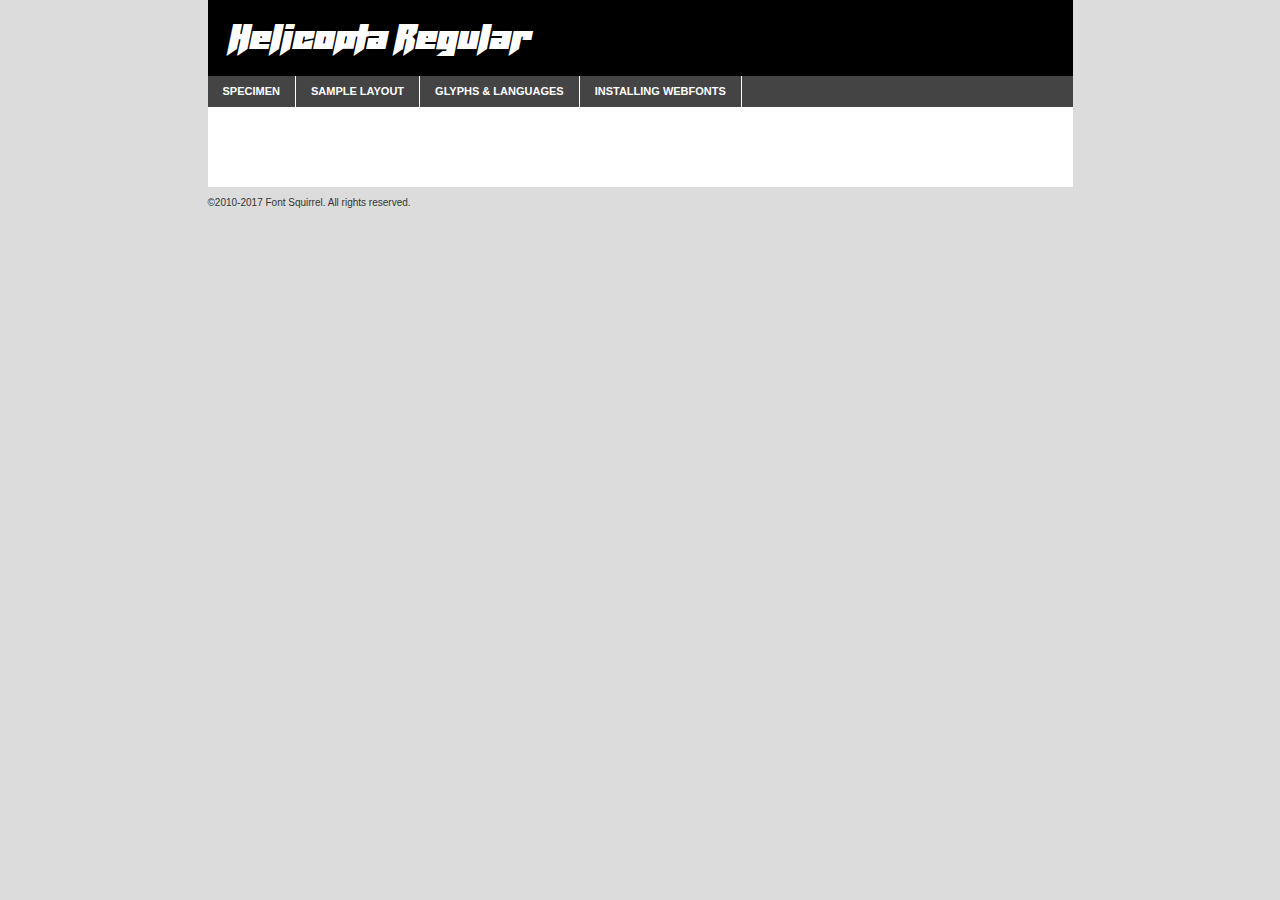
<file: webfontkit/helicopta-demo.html>
<!DOCTYPE html PUBLIC "-//W3C//DTD XHTML 1.0 Transitional//EN"
	"http://www.w3.org/TR/xhtml1/DTD/xhtml1-transitional.dtd">

<html xmlns="http://www.w3.org/1999/xhtml" xml:lang="en" lang="en">
<head>
	<meta http-equiv="Content-Type" content="text/html; charset=utf-8" />
	<script src="http://ajax.googleapis.com/ajax/libs/jquery/1.7.2/jquery.min.js" type="text/javascript" charset="utf-8"></script>
	<script type="text/javascript">
	(function($){$.fn.easyTabs=function(option){var param=jQuery.extend({fadeSpeed:"fast",defaultContent:1,activeClass:'active'},option);$(this).each(function(){var thisId="#"+this.id;if(param.defaultContent==''){param.defaultContent=1;}
	if(typeof param.defaultContent=="number")
	{var defaultTab=$(thisId+" .tabs li:eq("+(param.defaultContent-1)+") a").attr('href').substr(1);}else{var defaultTab=param.defaultContent;}
	$(thisId+" .tabs li a").each(function(){var tabToHide=$(this).attr('href').substr(1);$("#"+tabToHide).addClass('easytabs-tab-content');});hideAll();changeContent(defaultTab);function hideAll(){$(thisId+" .easytabs-tab-content").hide();}
	function changeContent(tabId){hideAll();$(thisId+" .tabs li").removeClass(param.activeClass);$(thisId+" .tabs li a[href=#"+tabId+"]").closest('li').addClass(param.activeClass);if(param.fadeSpeed!="none")
	{$(thisId+" #"+tabId).fadeIn(param.fadeSpeed);}else{$(thisId+" #"+tabId).show();}}
	$(thisId+" .tabs li").click(function(){var tabId=$(this).find('a').attr('href').substr(1);changeContent(tabId);return false;});});}})(jQuery);
	</script>
	<link rel="stylesheet" href="specimen_files/specimen_stylesheet.css" type="text/css" charset="utf-8" />
	<link rel="stylesheet" href="stylesheet.css" type="text/css" charset="utf-8" />

	<style type="text/css">
					body{
				font-family: 'helicoptaregular';
							}
		</style>

	<title>Helicopta Regular Specimen</title>
	
	
	<script type="text/javascript" charset="utf-8">
		$(document).ready(function() {
			$('#container').easyTabs({defaultContent:1});
		});
	</script>
</head>

<body>
<div id="container">
	<div id="header">
		Helicopta Regular	</div>
	<ul class="tabs">
		<li><a href="#specimen">Specimen</a></li>
		<li><a href="#layout">Sample Layout</a></li>
				<li><a href="#glyphs">Glyphs &amp; Languages</a></li>
		<li><a href="#installing">Installing Webfonts</a></li>
		
	</ul>
	
	<div id="main_content">

		
			<div id="specimen">
		
				<div class="section">
					<div class="grid12 firstcol">
						<div class="huge">AaBb</div>
					</div>
				</div>
		
				<div class="section">
					<div class="glyph_range">A&#x200B;B&#x200b;C&#x200b;D&#x200b;E&#x200b;F&#x200b;G&#x200b;H&#x200b;I&#x200b;J&#x200b;K&#x200b;L&#x200b;M&#x200b;N&#x200b;O&#x200b;P&#x200b;Q&#x200b;R&#x200b;S&#x200b;T&#x200b;U&#x200b;V&#x200b;W&#x200b;X&#x200b;Y&#x200b;Z&#x200b;a&#x200b;b&#x200b;c&#x200b;d&#x200b;e&#x200b;f&#x200b;g&#x200b;h&#x200b;i&#x200b;j&#x200b;k&#x200b;l&#x200b;m&#x200b;n&#x200b;o&#x200b;p&#x200b;q&#x200b;r&#x200b;s&#x200b;t&#x200b;u&#x200b;v&#x200b;w&#x200b;x&#x200b;y&#x200b;z&#x200b;1&#x200b;2&#x200b;3&#x200b;4&#x200b;5&#x200b;6&#x200b;7&#x200b;8&#x200b;9&#x200b;0&#x200b;&amp;&#x200b;.&#x200b;,&#x200b;?&#x200b;!&#x200b;&#64;&#x200b;(&#x200b;)&#x200b;#&#x200b;$&#x200b;%&#x200b;*&#x200b;+&#x200b;-&#x200b;=&#x200b;:&#x200b;;</div>
				</div>
				<div class="section">
					<div class="grid12 firstcol">
						<table class="sample_table">
							<tr><td>10</td><td class="size10">abcdefghijklmnopqrstuvwxyzABCDEFGHIJKLMNOPQRSTUVWXYZ0123456789abcdefghijklmnopqrstuvwxyzABCDEFGHIJKLMNOPQRSTUVWXYZ0123456789abcdefghijklmnopqrstuvwxyzABCDEFGHIJKLMNOPQRSTUVWXYZ</td></tr>
							<tr><td>11</td><td class="size11">abcdefghijklmnopqrstuvwxyzABCDEFGHIJKLMNOPQRSTUVWXYZ0123456789abcdefghijklmnopqrstuvwxyzABCDEFGHIJKLMNOPQRSTUVWXYZ0123456789abcdefghijklmnopqrstuvwxyzABCDEFGHIJKLMNOPQRSTUVWXYZ</td></tr>
							<tr><td>12</td><td class="size12">abcdefghijklmnopqrstuvwxyzABCDEFGHIJKLMNOPQRSTUVWXYZ0123456789abcdefghijklmnopqrstuvwxyzABCDEFGHIJKLMNOPQRSTUVWXYZ0123456789abcdefghijklmnopqrstuvwxyzABCDEFGHIJKLMNOPQRSTUVWXYZ</td></tr>
							<tr><td>13</td><td class="size13">abcdefghijklmnopqrstuvwxyzABCDEFGHIJKLMNOPQRSTUVWXYZ0123456789abcdefghijklmnopqrstuvwxyzABCDEFGHIJKLMNOPQRSTUVWXYZ0123456789abcdefghijklmnopqrstuvwxyzABCDEFGHIJKLMNOPQRSTUVWXYZ</td></tr>
							<tr><td>14</td><td class="size14">abcdefghijklmnopqrstuvwxyzABCDEFGHIJKLMNOPQRSTUVWXYZ0123456789abcdefghijklmnopqrstuvwxyzABCDEFGHIJKLMNOPQRSTUVWXYZ0123456789abcdefghijklmnopqrstuvwxyzABCDEFGHIJKLMNOPQRSTUVWXYZ</td></tr>
							<tr><td>16</td><td class="size16">abcdefghijklmnopqrstuvwxyzABCDEFGHIJKLMNOPQRSTUVWXYZ0123456789abcdefghijklmnopqrstuvwxyzABCDEFGHIJKLMNOPQRSTUVWXYZ</td></tr>
							<tr><td>18</td><td class="size18">abcdefghijklmnopqrstuvwxyzABCDEFGHIJKLMNOPQRSTUVWXYZ0123456789abcdefghijklmnopqrstuvwxyzABCDEFGHIJKLMNOPQRSTUVWXYZ</td></tr>
							<tr><td>20</td><td class="size20">abcdefghijklmnopqrstuvwxyzABCDEFGHIJKLMNOPQRSTUVWXYZ0123456789abcdefghijklmnopqrstuvwxyzABCDEFGHIJKLMNOPQRSTUVWXYZ</td></tr>
							<tr><td>24</td><td class="size24">abcdefghijklmnopqrstuvwxyzABCDEFGHIJKLMNOPQRSTUVWXYZ0123456789abcdefghijklmnopqrstuvwxyzABCDEFGHIJKLMNOPQRSTUVWXYZ</td></tr>
							<tr><td>30</td><td class="size30">abcdefghijklmnopqrstuvwxyzABCDEFGHIJKLMNOPQRSTUVWXYZ0123456789abcdefghijklmnopqrstuvwxyzABCDEFGHIJKLMNOPQRSTUVWXYZ</td></tr>
							<tr><td>36</td><td class="size36">abcdefghijklmnopqrstuvwxyzABCDEFGHIJKLMNOPQRSTUVWXYZ0123456789abcdefghijklmnopqrstuvwxyzABCDEFGHIJKLMNOPQRSTUVWXYZ</td></tr>
							<tr><td>48</td><td class="size48">abcdefghijklmnopqrstuvwxyzABCDEFGHIJKLMNOPQRSTUVWXYZ0123456789abcdefghijklmnopqrstuvwxyzABCDEFGHIJKLMNOPQRSTUVWXYZ</td></tr>
							<tr><td>60</td><td class="size60">abcdefghijklmnopqrstuvwxyzABCDEFGHIJKLMNOPQRSTUVWXYZ0123456789abcdefghijklmnopqrstuvwxyzABCDEFGHIJKLMNOPQRSTUVWXYZ</td></tr>
							<tr><td>72</td><td class="size72">abcdefghijklmnopqrstuvwxyzABCDEFGHIJKLMNOPQRSTUVWXYZ0123456789abcdefghijklmnopqrstuvwxyzABCDEFGHIJKLMNOPQRSTUVWXYZ</td></tr>
							<tr><td>90</td><td class="size90">abcdefghijklmnopqrstuvwxyzABCDEFGHIJKLMNOPQRSTUVWXYZ0123456789abcdefghijklmnopqrstuvwxyzABCDEFGHIJKLMNOPQRSTUVWXYZ</td></tr>
						</table>
				
					</div>
			
				</div>
		
		
		
								<div class="section" id="bodycomparison">


										<div id="xheight">
				<div class="fontbody">&#x25FC;&#x25FC;&#x25FC;&#x25FC;&#x25FC;&#x25FC;&#x25FC;&#x25FC;&#x25FC;&#x25FC;&#x25FC;&#x25FC;&#x25FC;&#x25FC;&#x25FC;&#x25FC;&#x25FC;&#x25FC;&#x25FC;&#x25FC;&#x25FC;&#x25FC;&#x25FC;&#x25FC;&#x25FC;&#x25FC;&#x25FC;&#x25FC;&#x25FC;&#x25FC;&#x25FC;&#x25FC;&#x25FC;&#x25FC;&#x25FC;&#x25FC;&#x25FC;&#x25FC;&#x25FC;&#x25FC;&#x25FC;&#x25FC;&#x25FC;&#x25FC;&#x25FC;&#x25FC;&#x25FC;&#x25FC;&#x25FC;&#x25FC;&#x25FC;&#x25FC;&#x25FC;&#x25FC;&#x25FC;&#x25FC;&#x25FC;&#x25FC;&#x25FC;&#x25FC;&#x25FC;&#x25FC;&#x25FC;&#x25FC;&#x25FC;&#x25FC;&#x25FC;&#x25FC;&#x25FC;&#x25FC;&#x25FC;&#x25FC;&#x25FC;&#x25FC;&#x25FC;&#x25FC;&#x25FC;&#x25FC;&#x25FC;&#x25FC;&#x25FC;&#x25FC;&#x25FC;&#x25FC;&#x25FC;&#x25FC;&#x25FC;&#x25FC;&#x25FC;&#x25FC;&#x25FC;&#x25FC;&#x25FC;&#x25FC;&#x25FC;&#x25FC;&#x25FC;&#x25FC;&#x25FC;body</div><div class="arialbody">body</div><div class="verdanabody">body</div><div class="georgiabody">body</div></div>
										<div class="fontbody" style="z-index:1">
											body<span>Helicopta Regular</span>
										</div>
										<div class="arialbody" style="z-index:1">
											body<span>Arial</span>
										</div>
										<div class="verdanabody" style="z-index:1">
											body<span>Verdana</span>
										</div>
										<div class="georgiabody" style="z-index:1">
											body<span>Georgia</span>
										</div>



								</div>
		
		
				<div class="section psample psample_row1" id="">
					
					<div class="grid2 firstcol">
						<p class="size10"><span>10.</span>Aenean lacinia bibendum nulla sed consectetur. Fusce dapibus, tellus ac cursus commodo, tortor mauris condimentum nibh, ut fermentum massa justo sit amet risus. Nullam id dolor id nibh ultricies vehicula ut id elit. Cum sociis natoque penatibus et magnis dis parturient montes, nascetur ridiculus mus. Nulla vitae elit libero, a pharetra augue.</p>
			
					</div>
					<div class="grid3">
						<p class="size11"><span>11.</span>Aenean lacinia bibendum nulla sed consectetur. Fusce dapibus, tellus ac cursus commodo, tortor mauris condimentum nibh, ut fermentum massa justo sit amet risus. Nullam id dolor id nibh ultricies vehicula ut id elit. Cum sociis natoque penatibus et magnis dis parturient montes, nascetur ridiculus mus. Nulla vitae elit libero, a pharetra augue.</p>
			
					</div>
					<div class="grid3">
						<p class="size12"><span>12.</span>Aenean lacinia bibendum nulla sed consectetur. Fusce dapibus, tellus ac cursus commodo, tortor mauris condimentum nibh, ut fermentum massa justo sit amet risus. Nullam id dolor id nibh ultricies vehicula ut id elit. Cum sociis natoque penatibus et magnis dis parturient montes, nascetur ridiculus mus. Nulla vitae elit libero, a pharetra augue.</p>
			
					</div>
					<div class="grid4">
						<p class="size13"><span>13.</span>Aenean lacinia bibendum nulla sed consectetur. Fusce dapibus, tellus ac cursus commodo, tortor mauris condimentum nibh, ut fermentum massa justo sit amet risus. Nullam id dolor id nibh ultricies vehicula ut id elit. Cum sociis natoque penatibus et magnis dis parturient montes, nascetur ridiculus mus. Nulla vitae elit libero, a pharetra augue.</p>
			
					</div>
					<div class="white_blend"></div>
					
				</div>
				<div class="section psample psample_row2" id="">
					<div class="grid3 firstcol">
						<p class="size14"><span>14.</span>Aenean lacinia bibendum nulla sed consectetur. Fusce dapibus, tellus ac cursus commodo, tortor mauris condimentum nibh, ut fermentum massa justo sit amet risus. Nullam id dolor id nibh ultricies vehicula ut id elit. Cum sociis natoque penatibus et magnis dis parturient montes, nascetur ridiculus mus. Nulla vitae elit libero, a pharetra augue.</p>
			
					</div>
					<div class="grid4">
						<p class="size16"><span>16.</span>Aenean lacinia bibendum nulla sed consectetur. Fusce dapibus, tellus ac cursus commodo, tortor mauris condimentum nibh, ut fermentum massa justo sit amet risus. Nullam id dolor id nibh ultricies vehicula ut id elit. Cum sociis natoque penatibus et magnis dis parturient montes, nascetur ridiculus mus. Nulla vitae elit libero, a pharetra augue.</p>
			
					</div>
					<div class="grid5">
						<p class="size18"><span>18.</span>Aenean lacinia bibendum nulla sed consectetur. Fusce dapibus, tellus ac cursus commodo, tortor mauris condimentum nibh, ut fermentum massa justo sit amet risus. Nullam id dolor id nibh ultricies vehicula ut id elit. Cum sociis natoque penatibus et magnis dis parturient montes, nascetur ridiculus mus. Nulla vitae elit libero, a pharetra augue.</p>
			
					</div>

					<div class="white_blend"></div>

				</div>
				
				<div class="section psample psample_row3" id="">
					<div class="grid5 firstcol">
						<p class="size20"><span>20.</span>Aenean lacinia bibendum nulla sed consectetur. Fusce dapibus, tellus ac cursus commodo, tortor mauris condimentum nibh, ut fermentum massa justo sit amet risus. Nullam id dolor id nibh ultricies vehicula ut id elit. Cum sociis natoque penatibus et magnis dis parturient montes, nascetur ridiculus mus. Nulla vitae elit libero, a pharetra augue.</p>
					</div>
					<div class="grid7">
						<p class="size24"><span>24.</span>Aenean lacinia bibendum nulla sed consectetur. Fusce dapibus, tellus ac cursus commodo, tortor mauris condimentum nibh, ut fermentum massa justo sit amet risus. Nullam id dolor id nibh ultricies vehicula ut id elit. Cum sociis natoque penatibus et magnis dis parturient montes, nascetur ridiculus mus. Nulla vitae elit libero, a pharetra augue.</p>
					</div>
					
					<div class="white_blend"></div>
					
				</div>
				
				<div class="section psample psample_row4" id="">
					<div class="grid12 firstcol">
						<p class="size30"><span>30.</span>Aenean lacinia bibendum nulla sed consectetur. Fusce dapibus, tellus ac cursus commodo, tortor mauris condimentum nibh, ut fermentum massa justo sit amet risus. Nullam id dolor id nibh ultricies vehicula ut id elit. Cum sociis natoque penatibus et magnis dis parturient montes, nascetur ridiculus mus. Nulla vitae elit libero, a pharetra augue.</p>
					</div>
					<div class="white_blend"></div>
					
				</div>
				
				
				
				<div class="section psample psample_row1 fullreverse">
					<div class="grid2 firstcol">
						<p class="size10"><span>10.</span>Aenean lacinia bibendum nulla sed consectetur. Fusce dapibus, tellus ac cursus commodo, tortor mauris condimentum nibh, ut fermentum massa justo sit amet risus. Nullam id dolor id nibh ultricies vehicula ut id elit. Cum sociis natoque penatibus et magnis dis parturient montes, nascetur ridiculus mus. Nulla vitae elit libero, a pharetra augue.</p>
			
					</div>
					<div class="grid3">
						<p class="size11"><span>11.</span>Aenean lacinia bibendum nulla sed consectetur. Fusce dapibus, tellus ac cursus commodo, tortor mauris condimentum nibh, ut fermentum massa justo sit amet risus. Nullam id dolor id nibh ultricies vehicula ut id elit. Cum sociis natoque penatibus et magnis dis parturient montes, nascetur ridiculus mus. Nulla vitae elit libero, a pharetra augue.</p>
			
					</div>
					<div class="grid3">
						<p class="size12"><span>12.</span>Aenean lacinia bibendum nulla sed consectetur. Fusce dapibus, tellus ac cursus commodo, tortor mauris condimentum nibh, ut fermentum massa justo sit amet risus. Nullam id dolor id nibh ultricies vehicula ut id elit. Cum sociis natoque penatibus et magnis dis parturient montes, nascetur ridiculus mus. Nulla vitae elit libero, a pharetra augue.</p>
			
					</div>
					<div class="grid4">
						<p class="size13"><span>13.</span>Aenean lacinia bibendum nulla sed consectetur. Fusce dapibus, tellus ac cursus commodo, tortor mauris condimentum nibh, ut fermentum massa justo sit amet risus. Nullam id dolor id nibh ultricies vehicula ut id elit. Cum sociis natoque penatibus et magnis dis parturient montes, nascetur ridiculus mus. Nulla vitae elit libero, a pharetra augue.</p>
			
					</div>
					<div class="black_blend"></div>
					
				</div>
				
				<div class="section psample psample_row2 fullreverse">
					<div class="grid3 firstcol">
						<p class="size14"><span>14.</span>Aenean lacinia bibendum nulla sed consectetur. Fusce dapibus, tellus ac cursus commodo, tortor mauris condimentum nibh, ut fermentum massa justo sit amet risus. Nullam id dolor id nibh ultricies vehicula ut id elit. Cum sociis natoque penatibus et magnis dis parturient montes, nascetur ridiculus mus. Nulla vitae elit libero, a pharetra augue.</p>
			
					</div>
					<div class="grid4">
						<p class="size16"><span>16.</span>Aenean lacinia bibendum nulla sed consectetur. Fusce dapibus, tellus ac cursus commodo, tortor mauris condimentum nibh, ut fermentum massa justo sit amet risus. Nullam id dolor id nibh ultricies vehicula ut id elit. Cum sociis natoque penatibus et magnis dis parturient montes, nascetur ridiculus mus. Nulla vitae elit libero, a pharetra augue.</p>
			
					</div>
					<div class="grid5">
						<p class="size18"><span>18.</span>Aenean lacinia bibendum nulla sed consectetur. Fusce dapibus, tellus ac cursus commodo, tortor mauris condimentum nibh, ut fermentum massa justo sit amet risus. Nullam id dolor id nibh ultricies vehicula ut id elit. Cum sociis natoque penatibus et magnis dis parturient montes, nascetur ridiculus mus. Nulla vitae elit libero, a pharetra augue.</p>
			
					</div>
					<div class="black_blend"></div>

				</div>
				
				<div class="section psample fullreverse psample_row3" id="">
					<div class="grid5 firstcol">
						<p class="size20"><span>20.</span>Aenean lacinia bibendum nulla sed consectetur. Fusce dapibus, tellus ac cursus commodo, tortor mauris condimentum nibh, ut fermentum massa justo sit amet risus. Nullam id dolor id nibh ultricies vehicula ut id elit. Cum sociis natoque penatibus et magnis dis parturient montes, nascetur ridiculus mus. Nulla vitae elit libero, a pharetra augue.</p>
					</div>
					<div class="grid7">
						<p class="size24"><span>24.</span>Aenean lacinia bibendum nulla sed consectetur. Fusce dapibus, tellus ac cursus commodo, tortor mauris condimentum nibh, ut fermentum massa justo sit amet risus. Nullam id dolor id nibh ultricies vehicula ut id elit. Cum sociis natoque penatibus et magnis dis parturient montes, nascetur ridiculus mus. Nulla vitae elit libero, a pharetra augue.</p>
					</div>
					
					<div class="black_blend"></div>
					
				</div>
				
				<div class="section psample fullreverse psample_row4" id="" style="border-bottom: 20px #000 solid;">
					<div class="grid12 firstcol">
						<p class="size30"><span>30.</span>Aenean lacinia bibendum nulla sed consectetur. Fusce dapibus, tellus ac cursus commodo, tortor mauris condimentum nibh, ut fermentum massa justo sit amet risus. Nullam id dolor id nibh ultricies vehicula ut id elit. Cum sociis natoque penatibus et magnis dis parturient montes, nascetur ridiculus mus. Nulla vitae elit libero, a pharetra augue.</p>
					</div>
					<div class="black_blend"></div>
					
				</div>
				
				
				
				
			</div>
			
			<div id="layout">
				
				<div class="section">
					
					<div class="grid12 firstcol">
						<h1>Lorem Ipsum Dolor</h1>
						<h2>Etiam porta sem malesuada magna mollis euismod</h2>
						
						<p class="byline">By <a href="#link">Aenean Lacinia</a></p>
					</div>
				</div>
				<div class="section">
					<div class="grid8 firstcol">
						<p class="large">Donec sed odio dui. Morbi leo risus, porta ac consectetur ac, vestibulum at eros. Fusce dapibus, tellus ac cursus commodo, tortor mauris condimentum nibh, ut fermentum massa justo sit amet risus. </p>

						
						<h3>Pellentesque ornare sem</h3>

						<p>Maecenas sed diam eget risus varius blandit sit amet non magna. Maecenas faucibus mollis interdum. Donec ullamcorper nulla non metus auctor fringilla. Nullam id dolor id nibh ultricies vehicula ut id elit. Nullam id dolor id nibh ultricies vehicula ut id elit. </p>

						<p>Aenean eu leo quam. Pellentesque ornare sem lacinia quam venenatis vestibulum. Lorem ipsum dolor sit amet, consectetur adipiscing elit. Cum sociis natoque penatibus et magnis dis parturient montes, nascetur ridiculus mus. </p>

						<p>Nulla vitae elit libero, a pharetra augue. Praesent commodo cursus magna, vel scelerisque nisl consectetur et. Aenean lacinia bibendum nulla sed consectetur. </p>

						<p>Nullam quis risus eget urna mollis ornare vel eu leo. Nullam quis risus eget urna mollis ornare vel eu leo. Maecenas sed diam eget risus varius blandit sit amet non magna. Donec ullamcorper nulla non metus auctor fringilla. </p>

						<h3>Cras mattis consectetur</h3>

						<p>Aenean eu leo quam. Pellentesque ornare sem lacinia quam venenatis vestibulum. Aenean lacinia bibendum nulla sed consectetur. Integer posuere erat a ante venenatis dapibus posuere velit aliquet. Cras mattis consectetur purus sit amet fermentum. </p>

						<p>Nullam id dolor id nibh ultricies vehicula ut id elit. Nullam quis risus eget urna mollis ornare vel eu leo. Cras mattis consectetur purus sit amet fermentum.</p>
					</div>
					
					<div class="grid4 sidebar">
						
						<div class="box reverse">
							<p class="last">Nullam quis risus eget urna mollis ornare vel eu leo. Donec ullamcorper nulla non metus auctor fringilla. Cras mattis consectetur purus sit amet fermentum. Sed posuere consectetur est at lobortis. Lorem ipsum dolor sit amet, consectetur adipiscing elit. </p>
						</div>
						
						<p class="caption">Maecenas sed diam eget risus varius.</p>

						<p>Vestibulum id ligula porta felis euismod semper. Integer posuere erat a ante venenatis dapibus posuere velit aliquet. Vestibulum id ligula porta felis euismod semper. Sed posuere consectetur est at lobortis. Maecenas sed diam eget risus varius blandit sit amet non magna. Fusce dapibus, tellus ac cursus commodo, tortor mauris condimentum nibh, ut fermentum massa justo sit amet risus. </p>

					

						<p>Duis mollis, est non commodo luctus, nisi erat porttitor ligula, eget lacinia odio sem nec elit. Aenean lacinia bibendum nulla sed consectetur. Vivamus sagittis lacus vel augue laoreet rutrum faucibus dolor auctor. Aenean lacinia bibendum nulla sed consectetur. Nullam quis risus eget urna mollis ornare vel eu leo. </p>

						<p>Praesent commodo cursus magna, vel scelerisque nisl consectetur et. Donec ullamcorper nulla non metus auctor fringilla. Maecenas faucibus mollis interdum. Fusce dapibus, tellus ac cursus commodo, tortor mauris condimentum nibh, ut fermentum massa justo sit amet risus. </p>

					</div>
				</div>
				
			</div>


			



		<div id="glyphs">
			<div class="section">
				<div class="grid12 firstcol">
			
				<h1>Language Support</h1>
				<p>The subset of Helicopta Regular in this kit supports the following languages:<br />
			
					English, Arrernte, Bislama, Cebuano, Fijian, Gilbertese, Hmong, Ibanag, Iloko_ilokano, Interglossa_glosa, Interlingua, Lojban, Norfolk_pitcairnese, Oromo, Rotokas, Seychelles_creole, Shona, Somali, Southern_ndebele, Swahili, Swati_swazi, Tok_pisin, Warlpiri, Xhosa, Zulu, Latinbasic, Ubasic				</p>
				<h1>Glyph Chart</h1>
				<p>The subset of Helicopta Regular in this kit includes all the glyphs listed below. Unicode entities are included above each glyph to help you insert individual characters into your layout.</p>
				<div id="glyph_chart">
			
																				 <div><p>&amp;#29;</p>&#29;</div>
																				 <div><p>&amp;#13;</p>&#13;</div>
																				 <div><p>&amp;#29;</p>&#29;</div>
																				 <div><p>&amp;#32;</p>&#32;</div>
																				 <div><p>&amp;#33;</p>&#33;</div>
																				 <div><p>&amp;#34;</p>&#34;</div>
																				 <div><p>&amp;#35;</p>&#35;</div>
																				 <div><p>&amp;#36;</p>&#36;</div>
																				 <div><p>&amp;#37;</p>&#37;</div>
																				 <div><p>&amp;#38;</p>&#38;</div>
																				 <div><p>&amp;#39;</p>&#39;</div>
																				 <div><p>&amp;#40;</p>&#40;</div>
																				 <div><p>&amp;#41;</p>&#41;</div>
																				 <div><p>&amp;#42;</p>&#42;</div>
																				 <div><p>&amp;#43;</p>&#43;</div>
																				 <div><p>&amp;#44;</p>&#44;</div>
																				 <div><p>&amp;#45;</p>&#45;</div>
																				 <div><p>&amp;#46;</p>&#46;</div>
																				 <div><p>&amp;#47;</p>&#47;</div>
																				 <div><p>&amp;#48;</p>&#48;</div>
																				 <div><p>&amp;#49;</p>&#49;</div>
																				 <div><p>&amp;#50;</p>&#50;</div>
																				 <div><p>&amp;#51;</p>&#51;</div>
																				 <div><p>&amp;#52;</p>&#52;</div>
																				 <div><p>&amp;#53;</p>&#53;</div>
																				 <div><p>&amp;#54;</p>&#54;</div>
																				 <div><p>&amp;#55;</p>&#55;</div>
																				 <div><p>&amp;#56;</p>&#56;</div>
																				 <div><p>&amp;#57;</p>&#57;</div>
																				 <div><p>&amp;#58;</p>&#58;</div>
																				 <div><p>&amp;#59;</p>&#59;</div>
																				 <div><p>&amp;#60;</p>&#60;</div>
																				 <div><p>&amp;#61;</p>&#61;</div>
																				 <div><p>&amp;#62;</p>&#62;</div>
																				 <div><p>&amp;#63;</p>&#63;</div>
																				 <div><p>&amp;#64;</p>&#64;</div>
																				 <div><p>&amp;#65;</p>&#65;</div>
																				 <div><p>&amp;#66;</p>&#66;</div>
																				 <div><p>&amp;#67;</p>&#67;</div>
																				 <div><p>&amp;#68;</p>&#68;</div>
																				 <div><p>&amp;#69;</p>&#69;</div>
																				 <div><p>&amp;#70;</p>&#70;</div>
																				 <div><p>&amp;#71;</p>&#71;</div>
																				 <div><p>&amp;#72;</p>&#72;</div>
																				 <div><p>&amp;#73;</p>&#73;</div>
																				 <div><p>&amp;#74;</p>&#74;</div>
																				 <div><p>&amp;#75;</p>&#75;</div>
																				 <div><p>&amp;#76;</p>&#76;</div>
																				 <div><p>&amp;#77;</p>&#77;</div>
																				 <div><p>&amp;#78;</p>&#78;</div>
																				 <div><p>&amp;#79;</p>&#79;</div>
																				 <div><p>&amp;#80;</p>&#80;</div>
																				 <div><p>&amp;#81;</p>&#81;</div>
																				 <div><p>&amp;#82;</p>&#82;</div>
																				 <div><p>&amp;#83;</p>&#83;</div>
																				 <div><p>&amp;#84;</p>&#84;</div>
																				 <div><p>&amp;#85;</p>&#85;</div>
																				 <div><p>&amp;#86;</p>&#86;</div>
																				 <div><p>&amp;#87;</p>&#87;</div>
																				 <div><p>&amp;#88;</p>&#88;</div>
																				 <div><p>&amp;#89;</p>&#89;</div>
																				 <div><p>&amp;#90;</p>&#90;</div>
																				 <div><p>&amp;#91;</p>&#91;</div>
																				 <div><p>&amp;#92;</p>&#92;</div>
																				 <div><p>&amp;#93;</p>&#93;</div>
																				 <div><p>&amp;#94;</p>&#94;</div>
																				 <div><p>&amp;#95;</p>&#95;</div>
																				 <div><p>&amp;#96;</p>&#96;</div>
																				 <div><p>&amp;#97;</p>&#97;</div>
																				 <div><p>&amp;#98;</p>&#98;</div>
																				 <div><p>&amp;#99;</p>&#99;</div>
																				 <div><p>&amp;#100;</p>&#100;</div>
																				 <div><p>&amp;#101;</p>&#101;</div>
																				 <div><p>&amp;#102;</p>&#102;</div>
																				 <div><p>&amp;#103;</p>&#103;</div>
																				 <div><p>&amp;#104;</p>&#104;</div>
																				 <div><p>&amp;#105;</p>&#105;</div>
																				 <div><p>&amp;#106;</p>&#106;</div>
																				 <div><p>&amp;#107;</p>&#107;</div>
																				 <div><p>&amp;#108;</p>&#108;</div>
																				 <div><p>&amp;#109;</p>&#109;</div>
																				 <div><p>&amp;#110;</p>&#110;</div>
																				 <div><p>&amp;#111;</p>&#111;</div>
																				 <div><p>&amp;#112;</p>&#112;</div>
																				 <div><p>&amp;#113;</p>&#113;</div>
																				 <div><p>&amp;#114;</p>&#114;</div>
																				 <div><p>&amp;#115;</p>&#115;</div>
																				 <div><p>&amp;#116;</p>&#116;</div>
																				 <div><p>&amp;#117;</p>&#117;</div>
																				 <div><p>&amp;#118;</p>&#118;</div>
																				 <div><p>&amp;#119;</p>&#119;</div>
																				 <div><p>&amp;#120;</p>&#120;</div>
																				 <div><p>&amp;#121;</p>&#121;</div>
																				 <div><p>&amp;#122;</p>&#122;</div>
																				 <div><p>&amp;#123;</p>&#123;</div>
																				 <div><p>&amp;#124;</p>&#124;</div>
																				 <div><p>&amp;#125;</p>&#125;</div>
																				 <div><p>&amp;#126;</p>&#126;</div>
																				 <div><p>&amp;#160;</p>&#160;</div>
																				 <div><p>&amp;#173;</p>&#173;</div>
																				 <div><p>&amp;#8192;</p>&#8192;</div>
																				 <div><p>&amp;#8193;</p>&#8193;</div>
																				 <div><p>&amp;#8194;</p>&#8194;</div>
																				 <div><p>&amp;#8195;</p>&#8195;</div>
																				 <div><p>&amp;#8196;</p>&#8196;</div>
																				 <div><p>&amp;#8197;</p>&#8197;</div>
																				 <div><p>&amp;#8198;</p>&#8198;</div>
																				 <div><p>&amp;#8199;</p>&#8199;</div>
																				 <div><p>&amp;#8200;</p>&#8200;</div>
																				 <div><p>&amp;#8201;</p>&#8201;</div>
																				 <div><p>&amp;#8202;</p>&#8202;</div>
																				 <div><p>&amp;#8208;</p>&#8208;</div>
																				 <div><p>&amp;#8209;</p>&#8209;</div>
																				 <div><p>&amp;#8210;</p>&#8210;</div>
																				 <div><p>&amp;#8211;</p>&#8211;</div>
																				 <div><p>&amp;#8212;</p>&#8212;</div>
																				 <div><p>&amp;#8239;</p>&#8239;</div>
																				 <div><p>&amp;#8287;</p>&#8287;</div>
																				 <div><p>&amp;#9724;</p>&#9724;</div>
																																						</div>	
				</div>
		
		
			</div>
		</div>
		
		
		<div id="specs">
			
		</div>
	
		<div id="installing">
			<div class="section">
				<div class="grid7 firstcol">
					<h1>Installing Webfonts</h1>
					
					<p>Webfonts are supported by all major browser platforms but not all in the same way. There are currently four different font formats that must be included in order to target all browsers. This includes TTF, WOFF, EOT and SVG.</p>
					
					<h2>1. Upload your webfonts</h2>
					<p>You must upload your webfont kit to your website. They should be in or near the same directory as your CSS files.</p>
					
					<h2>2. Include the webfont stylesheet</h2>
					<p>A special CSS @font-face declaration helps the various browsers select the appropriate font it needs without causing you a bunch of headaches. Learn more about this syntax by reading the <a href="https://www.fontspring.com/blog/further-hardening-of-the-bulletproof-syntax">Fontspring blog post</a> about it. The code for it is as follows:</p>


<code>
@font-face{ 
	font-family: 'MyWebFont';
	src: url('WebFont.eot');
	src: url('WebFont.eot?#iefix') format('embedded-opentype'),
	     url('WebFont.woff') format('woff'),
	     url('WebFont.ttf') format('truetype'),
	     url('WebFont.svg#webfont') format('svg');
}
</code>

	<p>We've already gone ahead and generated the code for you. All you have to do is link to the stylesheet in your HTML, like this:</p>
	<code>&lt;link rel=&quot;stylesheet&quot; href=&quot;stylesheet.css&quot; type=&quot;text/css&quot; charset=&quot;utf-8&quot; /&gt;</code>

					<h2>3. Modify your own stylesheet</h2>
					<p>To take advantage of your new fonts, you must tell your stylesheet to use them. Look at the original @font-face declaration above and find the property called "font-family." The name linked there will be what you use to reference the font. Prepend that webfont name to the font stack in the "font-family" property, inside the selector you want to change. For example:</p>
<code>p { font-family: 'WebFont', Arial, sans-serif; }</code>

<h2>4. Test</h2>
<p>Getting webfonts to work cross-browser <em>can</em> be tricky. Use the information in the sidebar to help you if you find that fonts aren't loading in a particular browser.</p>
				</div>
				
				<div class="grid5 sidebar">
					<div class="box">
						<h2>Troubleshooting<br />Font-Face Problems</h2>
						<p>Having trouble getting your webfonts to load in your new website? Here are some tips to sort out what might be the problem.</p>

						<h3>Fonts not showing in any browser</h3>

						<p>This sounds like you need to work on the plumbing. You either did not upload the fonts to the correct directory, or you did not link the fonts properly in the CSS. If you've confirmed that all this is correct and you still have a problem, take a look at your .htaccess file and see if requests are getting intercepted.</p>

						<h3>Fonts not loading in iPhone or iPad</h3>

						<p>The most common problem here is that you are serving the fonts from an IIS server. IIS refuses to serve files that have unknown MIME types. If that is the case, you must set the MIME type for SVG to "image/svg+xml" in the server settings. Follow these instructions from Microsoft if you need help.</p>

						<h3>Fonts not loading in Firefox</h3>

						<p>The primary reason for this failure? You are still using a version Firefox older than 3.5. So upgrade already! If that isn't it, then you are very likely serving fonts from a different domain. Firefox requires that all font assets be served from the same domain. Lastly it is possible that you need to add WOFF to your list of MIME types (if you are serving via IIS.)</p>

						<h3>Fonts not loading in IE</h3>

						<p>Are you looking at Internet Explorer on an actual Windows machine or are you cheating by using a service like Adobe BrowserLab? Many of these screenshot services do not render @font-face for IE. Best to test it on a real machine.</p>

						<h3>Fonts not loading in IE9</h3>

						<p>IE9, like Firefox, requires that fonts be served from the same domain as the website. Make sure that is the case.</p>
					</div>
				</div>
			</div>
			
		</div>
	
	</div>
	<div id="footer">
		<p>&copy;2010-2017 Font Squirrel. All rights reserved.</p>
	</div>
</div>
</body>
</html>
</file>
<file: webfontkit/stylesheet.css>
/*! Generated by Font Squirrel (https://www.fontsquirrel.com) on August 26, 2019 */



@font-face {
    font-family: 'helicoptaregular';
    src: url('helicopta-webfont.woff2') format('woff2'),
         url('helicopta-webfont.woff') format('woff');
    font-weight: normal;
    font-style: normal;

}
</file>
<file: webfontkit/specimen_files/specimen_stylesheet.css>
@import url('grid_12-825-55-15.css');

/*  
	CSS Reset by Eric Meyer - Released under Public Domain
    http://meyerweb.com/eric/tools/css/reset/
*/
html, body, div, span, applet, object, iframe,
h1, h2, h3, h4, h5, h6, p, blockquote, pre,
a, abbr, acronym, address, big, cite, code,
del, dfn, em, font, img, ins, kbd, q, s, samp,
small, strike, strong, sub, sup, tt, var,
b, u, i, center, dl, dt, dd, ol, ul, li,
fieldset, form, label, legend, table, 
caption, tbody, tfoot, thead, tr, th, td 
                  {margin: 0;padding: 0;border: 0;outline: 0;
                  font-size: 100%;vertical-align: baseline;
                  background: transparent;}
body              {line-height: 1;}
ol, ul            {list-style: none;}
blockquote, q     {quotes: none;}
blockquote:before, blockquote:after,
q:before, q:after {content: '';	content: none;}
:focus            {outline: 0;}
ins               {text-decoration: none;}
del               {text-decoration: line-through;}
table             {border-collapse: collapse;border-spacing: 0;}




body {
	color: #000;
	background-color: #dcdcdc;
}

a {
	text-decoration: none;
	color: #1883ba;
}

h1{
	font-size: 32px;
	font-weight: normal;
	font-style: normal;
	margin-bottom: 18px;
}

h2{
	font-size: 18px;
}

#container {
	width: 865px;
	margin: 0px auto;
}


#header {
	padding: 20px;
	font-size: 36px;
	background-color: #000;
	color: #fff;
}

#header span {
	color: #666;
}
#main_content {
	background-color: #fff;
	padding: 60px 20px 20px;
}


#footer p {
	margin: 0;
	padding-top: 10px;
	padding-bottom: 50px;
	color: #333;
	font: 10px Arial, sans-serif;
}

.tabs {
	width: 100%;
	height: 31px;
	background-color: #444;
}
.tabs li {
	float:  left;
	margin: 0;
	overflow: hidden;
	background-color: #444;
}
.tabs li a {
	display: block;
	color: #fff;
	text-decoration: none;
	font: bold 11px/11px 'Arial';
	text-transform: uppercase;
	padding: 10px 15px;
	border-right: 1px solid #fff;
}

.tabs li a:hover {
		background-color: #00b3ff;

}

.tabs li.active a {
	color:  #000;
	background-color: #fff;
}



div.huge {
	
	font-size: 300px;
	line-height: 1em;
	padding: 0;
	letter-spacing: -.02em;
	overflow: hidden;
}
div.glyph_range {
	font-size: 72px;
	line-height: 1.1em;
}

.size10{ font-size: 10px; }
.size11{ font-size: 11px; }
.size12{ font-size: 12px; }
.size13{ font-size: 13px; }
.size14{ font-size: 14px; }
.size16{ font-size: 16px; }
.size18{ font-size: 18px; }
.size20{ font-size: 20px; }
.size24{ font-size: 24px; }
.size30{ font-size: 30px; }
.size36{ font-size: 36px; }
.size48{ font-size: 48px; }
.size60{ font-size: 60px; }
.size72{ font-size: 72px; }
.size90{ font-size: 90px; }


.psample_row1 {	height: 120px;}
.psample_row1 {	height: 120px;}
.psample_row2 {	height: 160px;}
.psample_row3 {	height: 160px;}
.psample_row4 {	height: 160px;}

.psample {
	overflow: hidden;
	position: relative;
}
.psample p {
	line-height: 1.3em;
	display: block;
	overflow: hidden;
	margin: 0;
}

.psample span {
	margin-right: .5em;
}

.white_blend {
	width: 100%;
	height: 61px;
	background-image: url([data-uri]);
	position: absolute;
	bottom: 0;
}
.black_blend {
	width: 100%;
	height: 61px;
	background-image: url([data-uri]);
	position: absolute;
	bottom: 0;
}
.fullreverse {
	background:  #000 !important;
	color:  #fff !important;
	margin-left: -20px;
	padding-left: 20px;
	margin-right: -20px;
	padding-right: 20px;
	padding: 20px;
	margin-bottom:0;
}


.sample_table td {
	padding-top: 3px;
	padding-bottom:5px;
	padding-left: 5px;
	vertical-align: middle;
	line-height: 1.2em;
}

.sample_table td:first-child {
	background-color: #eee;
	text-align: right;
	padding-right: 5px;
	padding-left: 0;
	padding: 5px;
	font: 11px/12px "Courier New", Courier, mono;
}

code {
	white-space: pre;
	background-color: #eee;
	display: block;
	padding: 10px;
	margin-bottom: 18px;
	overflow: auto;
}


.bottom,.last 	{margin-bottom:0 !important; padding-bottom:0 !important;}

.box  { 
  padding: 18px; 
  margin-bottom: 18px; 
  background: #eee; 
}

.reverse,.reversed { background:  #000 !important;color:  #fff !important; border: none !important;}

#bodycomparison {
	position: relative;
	overflow: hidden;
	font-size: 72px;
	height: 90px;
	white-space: nowrap;
}

#bodycomparison div{
	font-size: 72px;
	line-height: 90px;
	display: inline;
	margin: 0 15px 0 0;
	padding: 0;
}

#bodycomparison div span{
	font: 10px Arial;
	position: absolute;
	left: 0;
}
#xheight {
	float: none;
	position: absolute;
	color: #d9f3ff;
	font-size: 72px;
	line-height: 90px;
}

.fontbody {
 position: relative;
}
.arialbody{
	font-family: Arial;
	position: relative;
}
.verdanabody{
	font-family: Verdana;
	position: relative;
}
.georgiabody{
	font-family: Georgia;
	position: relative;
}

/* @group Layout page
 */

#layout h1 {
	font-size: 36px;
	line-height: 42px;
	font-weight: normal;
	font-style: normal;
}

#layout h2 {
	font-size: 24px;
	line-height: 23px;
	font-weight: normal;
	font-style: normal;
}

#layout h3 {
	font-size: 22px;
	line-height: 1.4em;
	margin-top: 1em;
	font-weight: normal;
	font-style: normal;
}


#layout p.byline {
	font-size: 12px;
	margin-top: 18px;
	line-height: 12px;
	margin-bottom: 0;
}
#layout p {
	font-size: 14px;
	line-height: 21px;
	margin-bottom: .5em;
}

#layout p.large{
	font-size: 18px;
	line-height: 26px;
}

#layout .sidebar p{
	font-size: 12px;
	line-height: 1.4em;
}

#layout p.caption {
	font-size: 10px;
	margin-top: -16px;
	margin-bottom: 18px;
}

/* @end */

/* @group Glyphs */

#glyph_chart div{
	background-color: #d9f3ff;
	color: black;
	float: left;
	font-size: 36px;
	height: 1.2em;
	line-height: 1.2em;
	margin-bottom: 1px;
	margin-right: 1px;
	text-align: center;
	width: 1.2em;
	position: relative;
	padding: .6em .2em .2em;
}

#glyph_chart div p {
	position: absolute;
	left: 0;
	top: 0;
	display: block;
	text-align: center;
	font: bold 9px Arial, sans-serif;
	background-color: #3a768f;
	width: 100%;
	color: #fff;
	padding: 2px 0;
}


#glyphs h1 {
	font-family: Arial, sans-serif;
}
/* @end */

/* @group Installing */

#installing {
	font: 13px Arial, sans-serif;
}

#installing p,
#glyphs p{
	line-height: 1.2em;
	margin-bottom: 18px;
	font: 13px Arial, sans-serif;
}



#installing h3{
	font-size: 15px;
	margin-top: 18px;
}

/* @end */

#rendering h1 {
	font-family: Arial, sans-serif;
}
.render_table td {
	font: 11px "Courier New", Courier, mono;
	vertical-align: middle;
}
</file>
